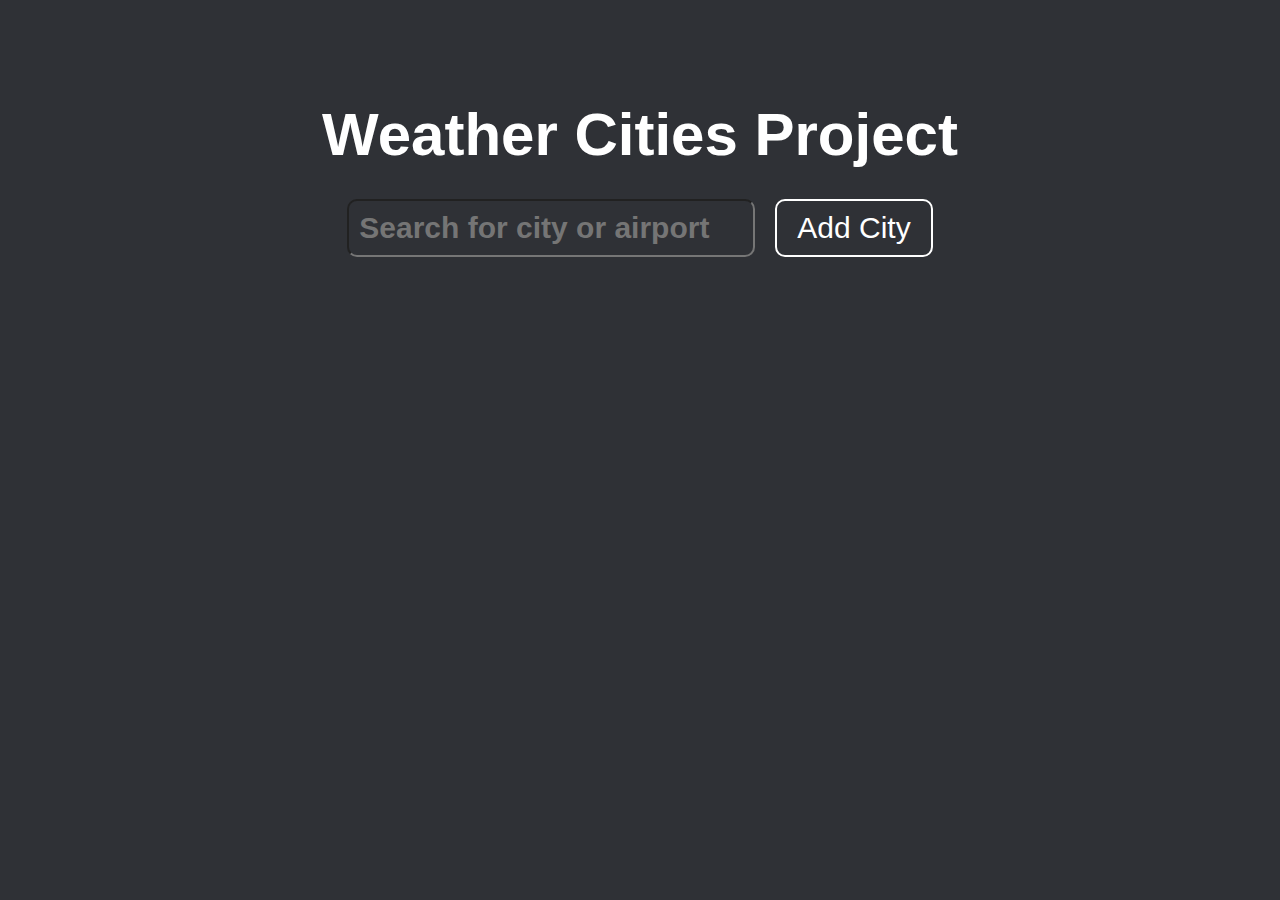
<file: index.html>
<!DOCTYPE html>
<html lang="en">
<head>
    <meta charset="UTF-8">
    <meta name="viewport" content="width=device-width, initial-scale=1.0">
    <title>Weather App</title>
    <link rel="stylesheet" href="style.css">
</head>
<body>
    <header>
        <h1>Weather Cities Project</h1>
        <div class="search">
            <input id="input" type="text" placeholder="Search for city or airport " required>
            <div class="addbtn">Add City</div>
        </div>
    </header>
    
    <div class="container">
  
            <!-- <div class="card">
                <div class="top">
                        <div class="left">
                            <span>75°</span>
                        </div>
                        <div class="right">
                          <img src="http://openweathermap.org/img/w/04d.png" alt="">
                        </div>
                </div>
                <div class="bottom">
                    <div class="left">
                        <p>H:16°-L:3°</p>
                        <span class="cityname">City, Name</span>
                    </div>
                    <div class="right">
                        <p>Status</p>
                    </div>
                </div>
            </div> -->
            
    </div>    
    <script src="script.js"></script>
</body>
</html>
</file>
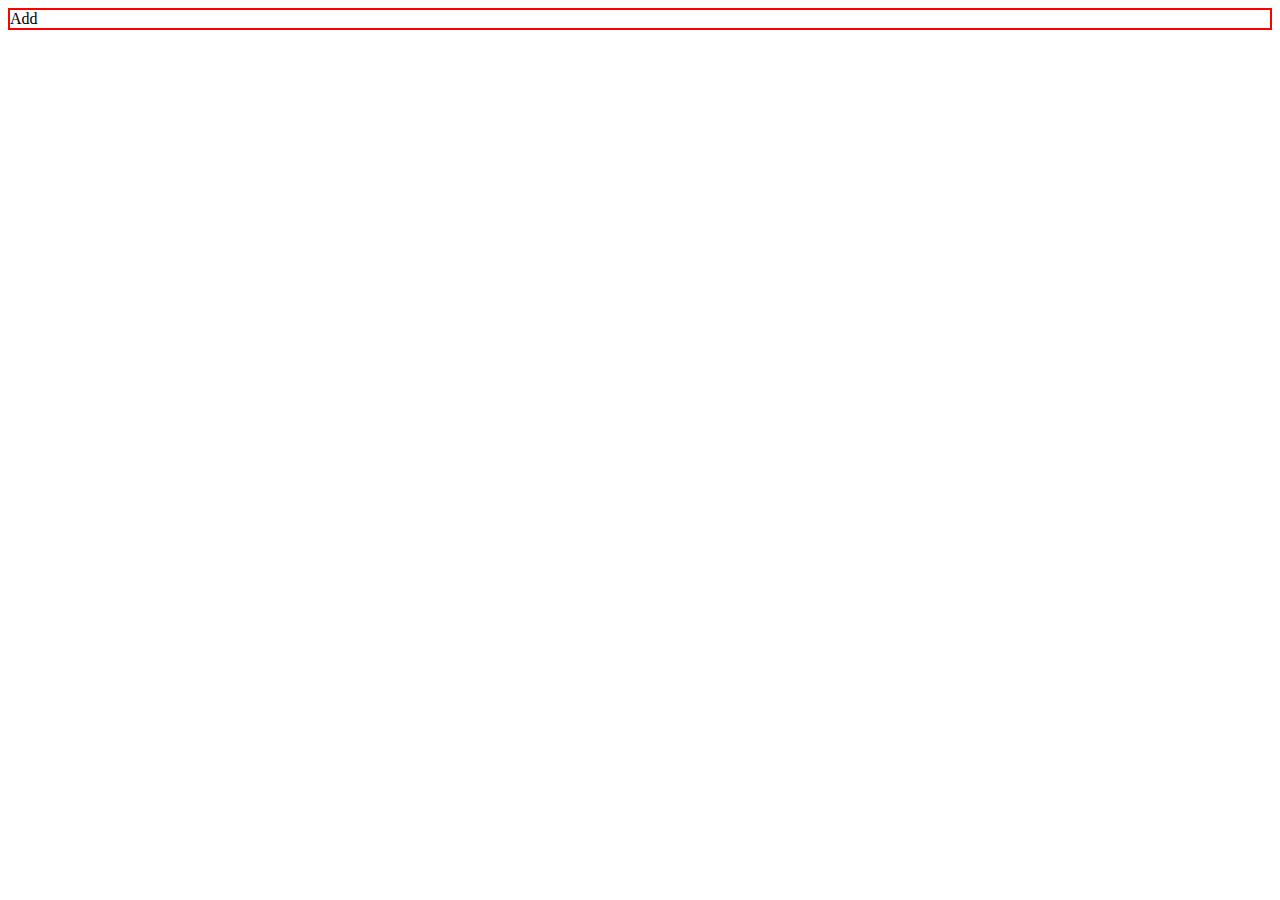
<file: check.html>
<!DOCTYPE html>
<html lang="en">
<head>
    <meta charset="UTF-8">
    <meta name="viewport" content="width=device-width, initial-scale=1.0">
    <title>Document</title>
</head>
<body>
    <div class="container">

    </div>
    <div id="addbtn" style="border:2px solid red; cursor: pointer;">Add</div>
    <script>
     const container = document.querySelector(".container");
       
        const btn = document.getElementById("addbtn");
        btn.addEventListener("click",()=>{
            const para = document.createElement("p");
            para.innerText = "hello bacho";
            container.appendChild(para);
        });

    </script>
</body>
</html>
</file>
<file: style.css>
*{
  margin: 0;
  padding: 0;
}
body{
    background-color: rgba(4, 6, 12, 0.826);
    color: white;
   font-family: Arial, Helvetica, sans-serif;
   text-transform: capitalize;
 }
 header{
    display: flex;
    flex-direction: column;
    justify-content: center;
    align-items: center;
    margin-top: 100px;
    font-size: 30px;
 }
 header >div{

    width: 100%;
    display: flex;
    align-items: center;
    gap:20px;
    justify-content: center;
    padding: 30px 0px;
 }
 header div .addbtn{
    width: fit-content;
    border: 2px solid white;
    padding: 10px 20px;
    border-radius: 10px;
    cursor: pointer;
 }
 header div input{
    width: 30%;
    padding: 10px;
    background-color: inherit;
    color: white;
    font-size: 30px;
    font-weight: 600;
    border-radius: 10px;
 }
.container{
    margin-top: 100px;
    display: grid;
    grid-template-columns: repeat(3,1fr);
    justify-content: center;
    padding: 20px 72px;
    gap: 52px;
}

.card{
    width: 500px;
    height: 300px;
    background-image: url(Rectangle\ 1.png);
    background-repeat: no-repeat;
    background-size: contain;
    color: white;
    display: flex;
    flex-direction: column;
    border-radius: 10px;
    box-shadow: 2px 2px 4px gray; 
}
.card .top{
    height: 150px;
    display: flex;
    align-items: center;
    justify-content: space-between;
    padding: 0px 20px;
}
.top .left span{
    font-size: 50px;
}
.top img{
    width: 200px;
    height: 200px;
}
.bottom{
    display: flex;
    align-items: center;
    justify-content: space-between;
    padding: 10px 20px;
}
.bottom span{
    font-size: 30px;
    font-weight: 400;
    padding: 5px 0px;
}
.bottom .right p{
   font-size: 20px;
   padding-right: 20px;
}
@media screen and (max-width:475px){
    
    .container{
        margin-top: 100px;
        display: flex;
        flex-direction: column;
        justify-content: center;
        padding: 0;
        gap: 10pxpx;
    }
    .card{
        width: 272px;
        height: 168px;
        background-image: url(Rectangle\ 1.png);
        background-repeat: no-repeat;
        background-size: contain;
        color: white;
        display: flex;
        flex-direction: column;
        border-radius: 10px;
        box-shadow: 2px 2px 4px gray;
        justify-content: center;
    
    }
    header h1{
        font-size: 25px;
    }
    header div input {
        width: 31%;
        padding: 10px;
        background-color: inherit;
        color: white;
        font-size: 14px;
        font-weight: 600;
        border-radius: 10px;
    }
    
element.style {
    font-size: 25px;
}
header div .addbtn {
    width: fit-content;
    border: 2px solid white;
    padding: 2px 5px;
    border-radius: 10px;
    cursor: pointer;
    font-size: 25px;

}
.card .top {
    height: 87px;
    display: flex;
    align-items: center;
    justify-content: space-between;
    padding: 0px 20px;
}
.top .left span {
    font-size: 26px;
}
.top img {
    width: 100px;
    height: 100px;
}

.bottom {
    display: flex;
    align-items: center;
    justify-content: space-between;
    padding: 0;
}


element.style {
    font-size: 13px;
}
.bottom span {
    font-size: 22px;
    font-weight: 400;
    padding: 5px 0px;
}
}
</file>
